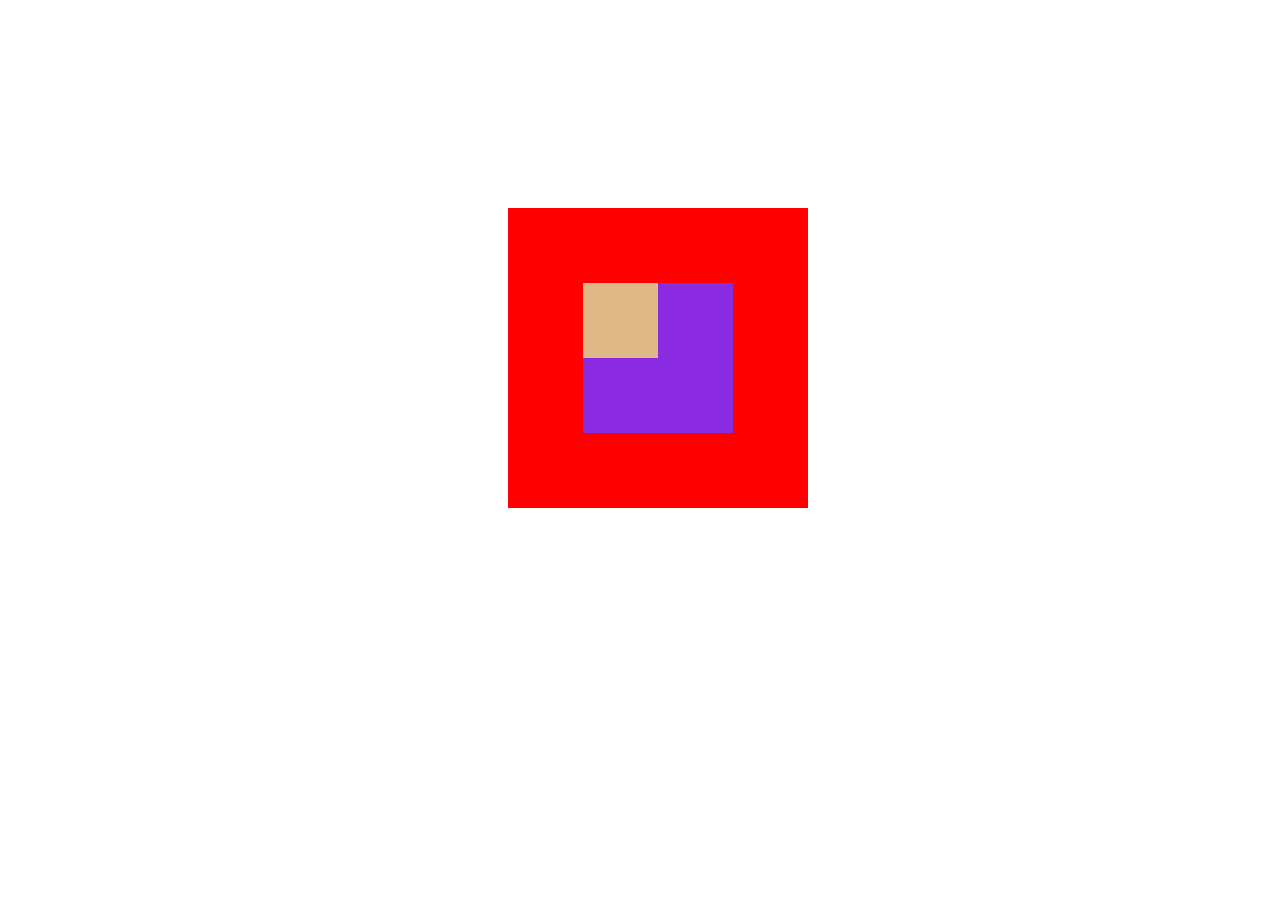
<file: html/parte_1.html>
<!DOCTYPE html>
<html lang="en">
<head>
    <meta charset="UTF-8">
    <title>parte 1</title>
    <link rel="stylesheet" href="../css/parte_1.css">
</head>
<body>
    <div class="first">
        <div class="second">
            <div class="third"></div>
        </div>
    </div>
</body>
</html>
</file>
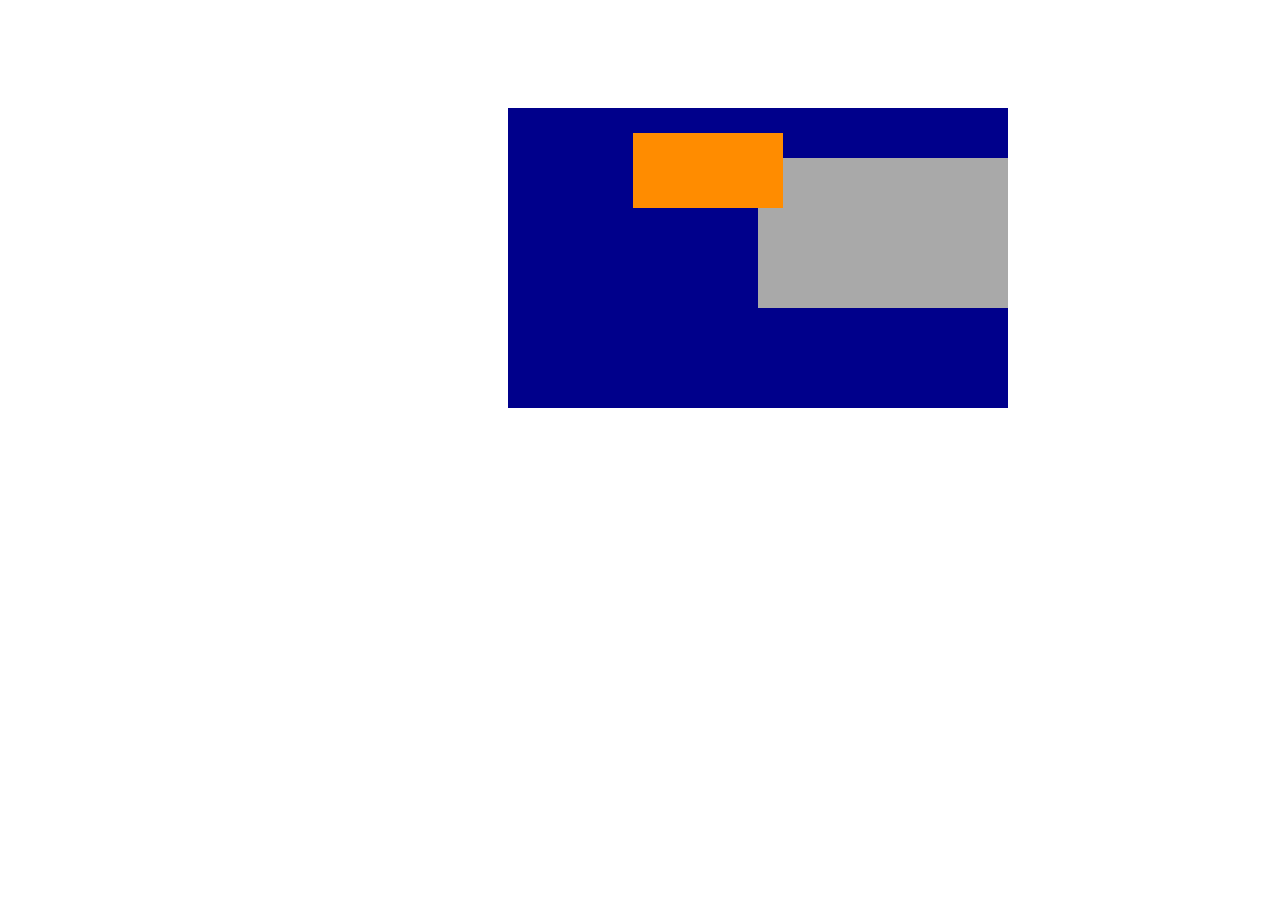
<file: html/parte_2.html>
<!DOCTYPE html>
<html lang="en">
<head>
    <meta charset="UTF-8">
    <link rel="stylesheet" href="../css/parte_2.css">
    <title>Document</title>
</head>
<body>
    <div class="first">
        <div class="second"></div>
        <div class="third"></div>
    </div>
</body>
</html>
</file>
<file: css/parte_1.css>
.first {
    background-color: red;
    width: 300px;
    height: 300px;
    position: relative;
    top: 200px;
    left: 500px;
}
.second {
    background-color: blueviolet;
    width: 150px;
    height: 150px;
    position: absolute;
    top: 75px;
    right: 75px;
}
.third {
    background-color: burlywood;
    width: 75px;
    height: 75px;
    position: absolute;
    top: 0px;
    left: 0px;
}
</file>
<file: css/parte_2.css>
.first {
    background-color: darkblue;
    width: 500px;
    height: 300px;
    position: relative;
    top: 100px;
    left: 500px;
}
.second {
    background-color: darkgrey;
    width: 250px;
    height: 150px;
    position: absolute;
    top: 50px;
    left:250px;
}
.third {
    background-color: darkorange;
    width: 150px;
    height: 75px;
    position: absolute;
    top: 25px;
    left: 125px;
}
</file>
